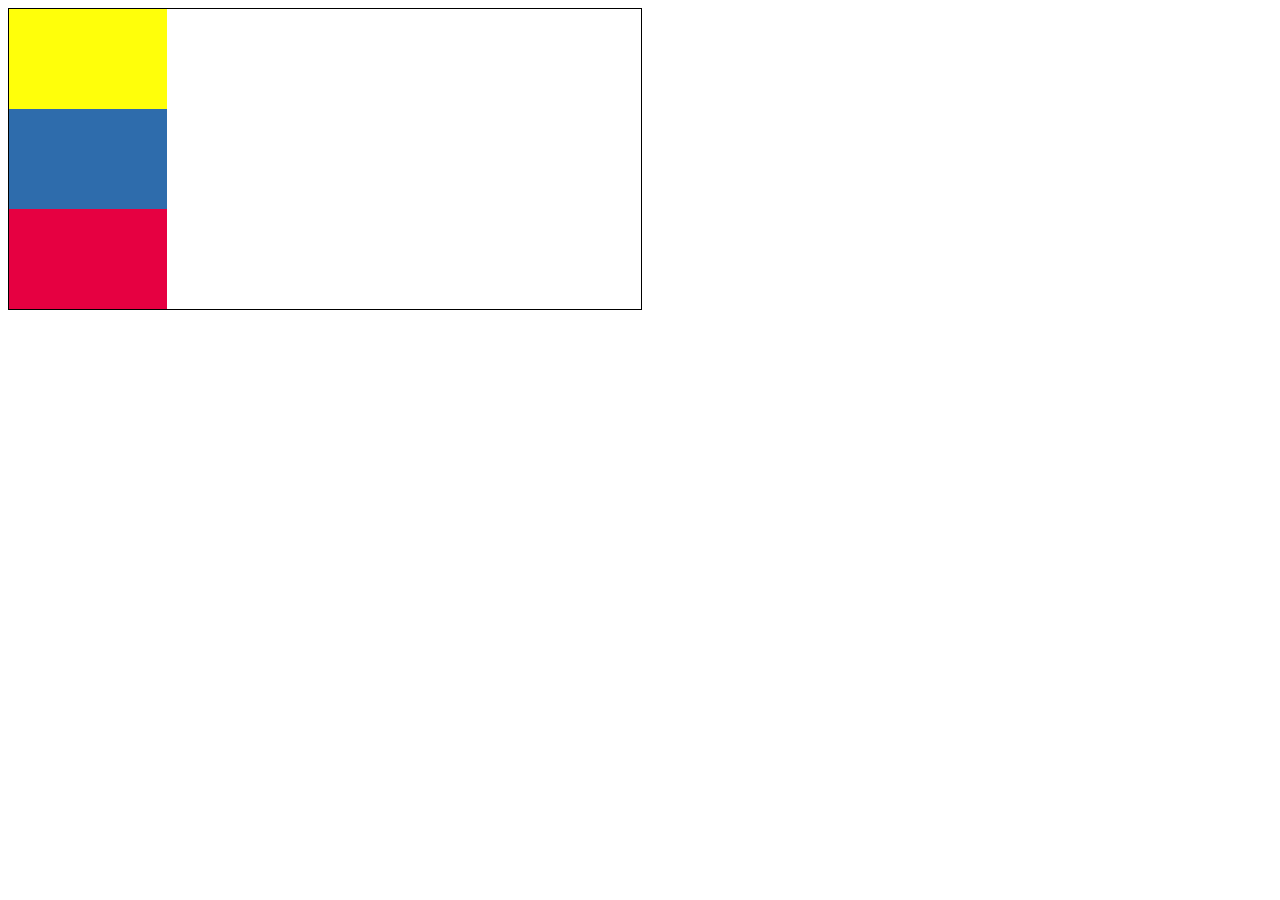
<file: Parte1/index.html>
<!DOCTYPE html>
<html>
	<head>
	<meta charset="UTF-8">
    <title>Floating 1</title>
    <link rel="stylesheet" type="text/css" href="css/main.css">	
	</head>
	<body>
      <div class="contenedor"> 
		<div class="caja amarilla"></div>
		<div class="caja azul"></div>
		<div class="caja roja"></div>
	  </div>	
	</body>
</html>
</file>
<file: Parte1/css/main.css>
.contenedor {
    background-color:#FFFFFF;
    border:1px solid black;
    width: 50%;

    }



.caja {
	height: 100px;
	width: 25%;
	display: block;
	}

.amarilla {
	background-color:#FFFF0A;
    }	

.azul{
    background-color:#2E6CAC;
    
    }

.roja{
    background-color:#E60041;

     }
</file>
